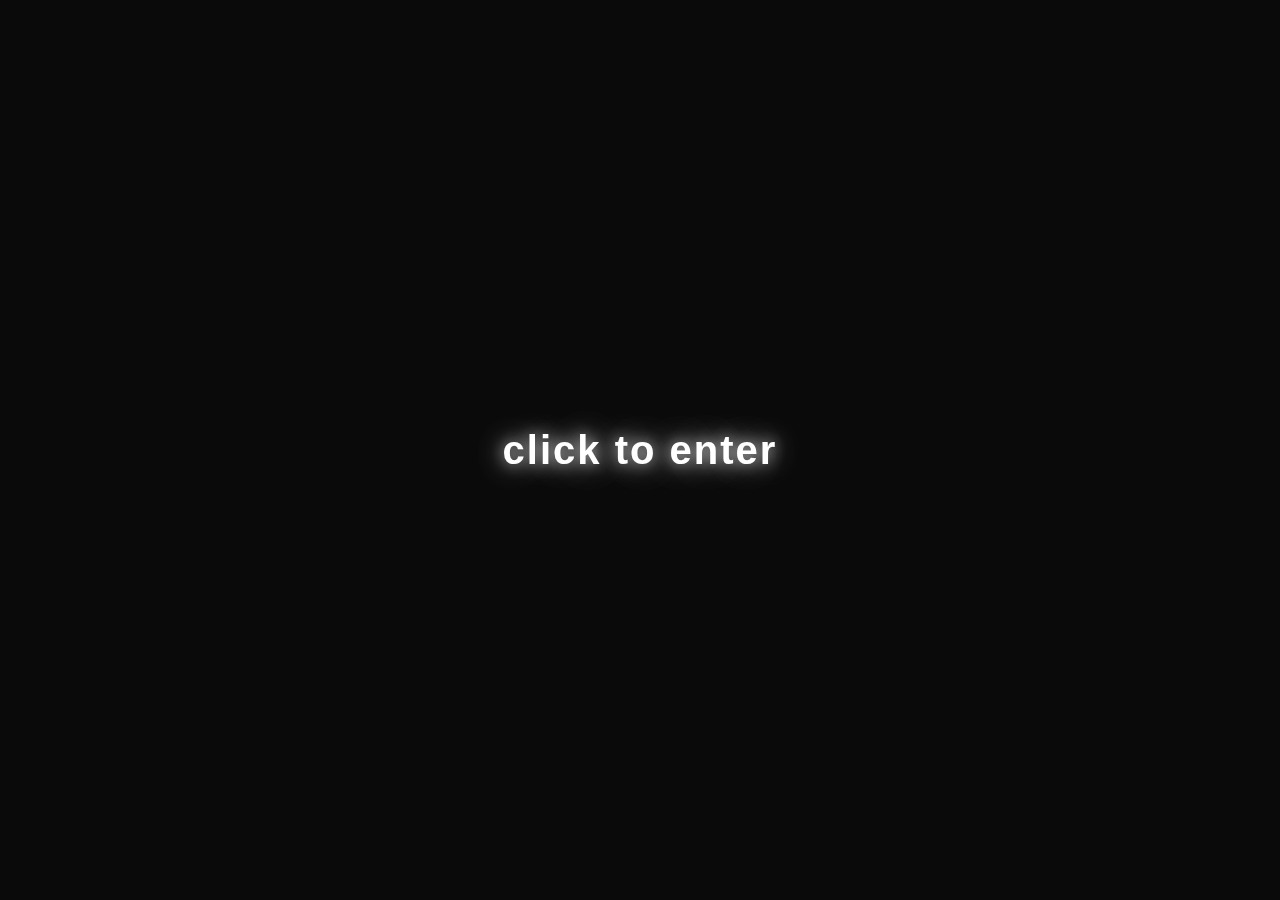
<file: index.html>
<!doctype html>
<html lang="en">
  <head>
    <meta charset="UTF-8" />
    <link rel="icon" type="image/png" href="/pfp.png" />
    <meta name="viewport" content="width=device-width, initial-scale=1.0" />
    <title>@ftnick</title>
    <script type="module" crossorigin src="/assets/index-DWjEeicL.js"></script>
    <link rel="stylesheet" crossorigin href="/assets/index-k8DF4nN9.css">
  </head>
  <body>
    <div id="root"></div>
  </body>
</html>
</file>
<file: assets/index-k8DF4nN9.css>
:root{font-family:system-ui,Avenir,Helvetica,Arial,sans-serif;line-height:1.5;font-weight:400;color-scheme:light dark;color:#ffffffde;background-color:#242424;font-synthesis:none;text-rendering:optimizeLegibility;-webkit-font-smoothing:antialiased;-moz-osx-font-smoothing:grayscale}a{font-weight:500;color:#646cff;text-decoration:inherit}a:hover{color:#535bf2}body{margin:0;display:flex;place-items:center;min-width:320px;min-height:100vh}h1{font-size:3.2em;line-height:1.1}button{border-radius:8px;border:1px solid transparent;padding:.6em 1.2em;font-size:1em;font-weight:500;font-family:inherit;background-color:#1a1a1a;cursor:pointer;transition:border-color .25s}button:hover{border-color:#646cff}button:focus,button:focus-visible{outline:4px auto -webkit-focus-ring-color}@media (prefers-color-scheme: light){:root{color:#213547;background-color:#fff}a:hover{color:#747bff}button{background-color:#f9f9f9}}*{margin:0;padding:0;box-sizing:border-box}html,body,#root,.app{height:100%;width:100%;overflow:hidden;font-family:Segoe UI,Tahoma,Geneva,Verdana,sans-serif;background:#0a0a0a;color:#fff;-webkit-user-select:none;user-select:none}.background-video{position:fixed;top:50%;left:50%;min-width:100%;min-height:100%;transform:translate(-50%,-50%);object-fit:cover;z-index:0;opacity:0;animation:fadeInVideo 2s forwards;filter:brightness(.4) contrast(1.2)}@keyframes fadeInVideo{to{opacity:1}}.background-video:after{content:"";position:absolute;top:0;left:0;width:100%;height:100%;background:#0009;z-index:1}.loading-overlay{position:fixed;top:0;left:0;width:100%;height:100%;display:flex;flex-direction:column;align-items:center;justify-content:center;z-index:1000;background:#000c;-webkit-backdrop-filter:blur(5px);backdrop-filter:blur(5px)}.loading-spinner{width:50px;height:50px;border:3px solid rgba(255,0,0,.3);border-top:3px solid #ff0000;border-radius:50%;animation:spin 1s linear infinite;margin-bottom:20px}.loading-text{font-size:1.2rem;font-weight:600;color:#ffffffe6;text-shadow:0 0 10px rgba(255,0,0,.5),0 0 20px rgba(255,0,0,.3);letter-spacing:2px;text-transform:lowercase}@keyframes spin{0%{transform:rotate(0)}to{transform:rotate(360deg)}}.start-overlay{position:fixed;top:0;left:0;width:100%;height:100%;display:flex;align-items:center;justify-content:center;z-index:1000;cursor:pointer}.start-text{font-size:2.5rem;font-weight:600;color:#ffffffe6;text-shadow:0 0 10px rgba(255,255,255,.5),0 0 20px rgba(255,255,255,.3),0 0 30px rgba(255,255,255,.2);letter-spacing:2px;text-transform:lowercase;transition:all .3s ease}.start-overlay:hover .start-text{color:#fff;text-shadow:0 0 15px rgba(255,255,255,.7),0 0 30px rgba(255,255,255,.5),0 0 45px rgba(255,255,255,.3)}.particle{position:fixed;width:4px;height:4px;background:#f00c;border-radius:50%;pointer-events:none;z-index:1000;box-shadow:0 0 10px #f009}.typing-text{font-size:1.8rem;letter-spacing:1.2px;font-weight:700;background:linear-gradient(135deg,#f33,#f66,#f99);-webkit-background-clip:text;-webkit-text-fill-color:transparent;background-clip:text;text-shadow:0 2px 4px rgba(0,0,0,.5);margin:0;animation:usernameGlow 3s ease-in-out infinite alternate}.foreground{position:absolute;top:50%;left:50%;transform:translate(-50%,-50%);-webkit-backdrop-filter:blur(8px) saturate(120%);backdrop-filter:blur(8px) saturate(120%);background:linear-gradient(135deg,#ff000026,#000000e6);border:2px solid rgba(255,0,0,.4);padding:30px 45px;border-radius:20px;box-shadow:0 8px 32px #0009,0 0 0 1px #ff00004d,inset 0 1px #ffffff1a,0 0 30px #ff00004d,0 0 60px #ff00001a;text-align:center;max-width:550px;width:90%;animation:fadeInForeground 1.5s ease forwards;z-index:5;-webkit-user-select:text;user-select:text;display:flex;flex-direction:column;align-items:center;gap:25px;position:relative;overflow:hidden}.foreground:before{content:"";position:absolute;top:-50%;left:-50%;width:200%;height:200%;background:radial-gradient(circle,rgba(255,0,0,.1) 1px,transparent 1px);background-size:20px 20px;animation:particleFloat 20s linear infinite;pointer-events:none;z-index:-1}@keyframes particleFloat{0%{transform:translate(0)}to{transform:translate(-20px,-20px)}}@keyframes fadeInForeground{0%{opacity:0;transform:translate(-50%,-60%)}to{opacity:1;transform:translate(-50%,-50%)}}.profile-section{display:flex;flex-direction:column;align-items:center;gap:15px;position:relative}.pfp{width:100px;height:100px;border-radius:50%;object-fit:cover;border:3px solid rgba(255,0,0,.7);box-shadow:0 8px 32px #00000080,0 0 0 1px #f006,0 0 25px #f006,inset 0 0 20px #ff00001a;transition:all .4s cubic-bezier(.175,.885,.32,1.275);position:relative;animation:profileGlow 3s ease-in-out infinite alternate}@keyframes profileGlow{0%{box-shadow:0 8px 32px #00000080,0 0 0 1px #f006,0 0 25px #f006,inset 0 0 20px #ff00001a}to{box-shadow:0 8px 32px #00000080,0 0 0 1px #f009,0 0 35px #f009,inset 0 0 20px #f003}}.pfp:hover{transform:scale(1.08) rotate(2deg);border-color:#ff0000e6;box-shadow:0 12px 40px #0009,0 0 0 1px #ff000080,0 0 40px #ff000080,inset 0 0 25px #ff00004d}.bio-text{font-size:1rem;font-weight:600;color:#fffffff2;letter-spacing:.8px;line-height:1.6;margin:0;text-shadow:0 2px 4px rgba(0,0,0,.6),0 0 10px rgba(255,0,0,.2);padding:8px 16px;border-radius:12px;border:1px solid rgba(255,0,0,.2);-webkit-backdrop-filter:blur(8px);backdrop-filter:blur(8px);background:#0000004d;position:relative;transition:all .3s ease}.bio-text:before{content:"";position:absolute;inset:0;background:linear-gradient(135deg,#ff00001a,#0003);border-radius:12px;z-index:-1;opacity:0;transition:opacity .3s ease}.bio-text:hover:before{opacity:1}.bio-text:hover{transform:translateY(-2px);box-shadow:0 8px 25px #0000004d,0 0 0 1px #ff00004d,0 0 20px #f003}.links-section{display:flex;flex-direction:column;align-items:center;width:100%}.links-grid{display:flex;flex-wrap:wrap;justify-content:center;gap:10px;width:100%;max-width:100%}.social-link{display:flex;align-items:center;justify-content:center;gap:8px;padding:12px 20px;background:#000000b3;border:1px solid rgba(255,0,0,.4);border-radius:12px;color:#ffffffe6!important;text-decoration:none;font-weight:600;font-size:.85rem;transition:all .3s cubic-bezier(.175,.885,.32,1.275);-webkit-backdrop-filter:blur(5px);backdrop-filter:blur(5px);position:relative;overflow:hidden;box-shadow:0 4px 15px #0000004d,0 0 0 1px #f003;min-width:0;white-space:nowrap}.social-link:before{content:"";position:absolute;top:0;left:-100%;width:100%;height:100%;background:linear-gradient(90deg,transparent,rgba(255,0,0,.3),transparent);transition:left .5s}.social-link:hover:before{left:100%}.social-link:hover{transform:translateY(-3px) scale(1.02);background:#ff000040;border-color:#ff0000b3;color:#fff!important;box-shadow:0 8px 25px #0006,0 0 0 1px #ff000080,0 0 20px #f006}.link-icon{font-size:1rem;transition:transform .3s ease;flex-shrink:0}.social-link:hover .link-icon{transform:scale(1.2) rotate(5deg)}.social-link.tiktok:hover,.social-link.instagram:hover,.social-link.snapchat:hover,.social-link.youtube:hover,.social-link.discord:hover{background:#ff00004d;border-color:red}.foreground h1{font-size:1.8rem;letter-spacing:1.2px;font-weight:700;background:linear-gradient(135deg,#f33,#f66,#f99);-webkit-background-clip:text;-webkit-text-fill-color:transparent;background-clip:text;text-shadow:0 2px 4px rgba(0,0,0,.5);margin:0;animation:usernameGlow 3s ease-in-out infinite alternate}@keyframes usernameGlow{0%{text-shadow:0 2px 4px rgba(0,0,0,.5),0 0 10px rgba(255,0,0,.5),0 0 20px rgba(255,0,0,.3)}to{text-shadow:0 2px 4px rgba(0,0,0,.5),0 0 15px rgba(255,0,0,.7),0 0 30px rgba(255,0,0,.5),0 0 40px rgba(255,0,0,.3)}}.time-display{position:fixed;top:25px;right:25px;z-index:10;text-align:right;-webkit-backdrop-filter:blur(12px);backdrop-filter:blur(12px);background:linear-gradient(135deg,#0009,#ff00001a);padding:10px 15px;border-radius:12px;border:1px solid rgba(255,0,0,.3);box-shadow:0 6px 20px #0000004d,0 0 0 1px #f003,0 0 15px #ff00001a;transition:all .3s ease}.time-display:hover{transform:translateY(-1px);box-shadow:0 8px 25px #0006,0 0 0 1px #f006,0 0 20px #f003}.time-label{display:block;font-size:.65rem;color:#ff0000e6;font-weight:700;letter-spacing:1.5px;margin-bottom:4px;text-shadow:0 0 8px rgba(255,0,0,.3)}.time-value{display:block;font-size:1rem;color:#fffffff2;font-weight:600;font-family:Courier New,monospace;text-shadow:0 2px 4px rgba(0,0,0,.5);letter-spacing:.5px}.footer{position:fixed;bottom:10px;left:50%;transform:translate(-50%);z-index:10;text-align:center}.footer p{margin:0;font-size:.75rem;color:#ffffff80;font-weight:400}.footer a{color:#fff9;text-decoration:none}@media (max-width: 768px){.loading-text{font-size:1rem;letter-spacing:1.5px}.loading-spinner{width:40px;height:40px;margin-bottom:15px}.start-text{font-size:2rem;letter-spacing:1.5px}.foreground{flex-direction:column;padding:25px 20px;max-width:95%;gap:20px}.typing-text{font-size:1.5rem}.bio-text{font-size:.9rem}.links-grid{gap:8px}.social-link{padding:10px 12px;font-size:.8rem}.pfp{width:80px;height:80px}.time-display{top:20px;right:20px;padding:10px 12px}.time-label{font-size:.6rem}.time-value{font-size:.9rem}}@media (max-width: 480px){.loading-text{font-size:.9rem;letter-spacing:1px}.loading-spinner{width:35px;height:35px;margin-bottom:12px}.start-text{font-size:1.5rem;letter-spacing:1px}.foreground{padding:20px 15px}.links-grid{gap:6px}.social-link{padding:8px 10px}.pfp{width:70px;height:70px}.typing-text{font-size:1.3rem}.time-display{top:15px;right:15px;padding:8px 10px}.time-label{font-size:.5rem}.time-value{font-size:.8rem}.footer{bottom:8px}.footer p{font-size:.7rem}}
</file>
